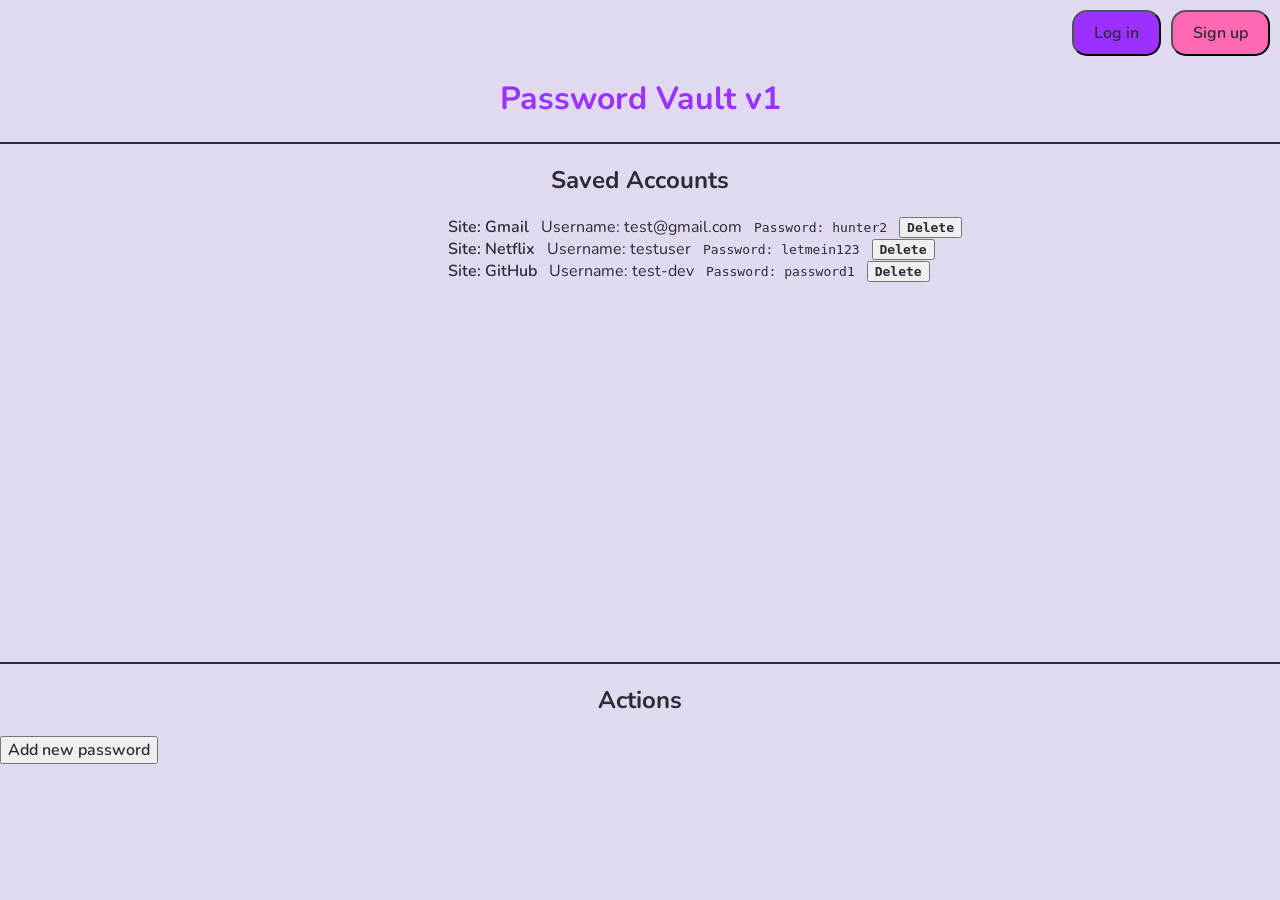
<file: index.html>
<!DOCTYPE html>
<!-- to run front end, run this html file -->
<!-- file purpose: structure -->

<html lang="en">

<!-- setup -->
<head>
    <meta charset="UTF-8">
    <meta name="viewport" content="width=device-width, initial-scale=1.0">
    <title>Password Vault v1</title>

    <!-- fetch nunito font from google server -->
    <link rel="preconnect" href="https://fonts.googleapis.com">
    <link href="https://fonts.googleapis.com/css2?family=Nunito:wght@200..1000&display=swap" rel="stylesheet">

    <!-- include this line to run css -->
    <link rel="stylesheet" href="style.css">
</head>

<!-- visible content -->
<body>
    <div class="right-align">
        <button id="log-in-btn">Log in</button>
        <button id="sign-up-btn">Sign up</button>
    </div>
    <h1>Password Vault v1</h1>

    <!-- top -->
    <div class="top-panel">
        <h2>Saved Accounts</h2>
        <!-- render saved accounts from js (stored in array) -->
        <div id="saved-accounts"></div>
    </div>

    <!-- bottom -->
    <div class="bottom-panel">
        <h2>Actions</h2>
        <!-- show new account form button -->
        <button id="show-form-btn">Add new password</button>

        <!-- new account form, set to hidden -->
        <div id="add-account-form" class="hidden">
            <input id="website-input" type="text" placeholder="Website">
            <input id="email-input" type="email" placeholder="Email">
            <input id="password-input" type="text" placeholder="Password">
            <button id="save-new-account-btn">Save</button>
        </div>

        <!-- error message, set to hidden -->
        <div id="err-msg" class="hidden">
            <h4>Error</h4>
        </div>
    </div>

    <!-- include this line to run js-->
    <script src="script.js"></script>
</body>

</html>
</file>
<file: style.css>
/* file purpose: presentation and style */

/* note: a "class" is an attribute for html elements, unlike Python class */


/* ------------------------------------------------------ ELEMENT RULES */
body {
    /* stack direction horizontal, children span all of parent vertical direction, not just contents */
    display: flex;

    /* change stack direction to vertical, span direction to horizontal */
    flex-direction: column;

    /* make body span all of viewport height */
    height: 100vh;

    margin: 0;

    background-color: #e0d9f0;
}

/* h1 tag */
h1 {
    text-align: center;
    font-family: 'Nunito', sans-serif;
    font-weight: 700;
    color: #9b30ff;
}

/* h2 tag */
h2 {
    text-align: center;
    font-family: 'Nunito', sans-serif;
    font-weight: 700;
    color: #2c2c34;
}

/* ------------------------------------------------------ CLASS RULES */
/* class to stack horizontally right aligned */
.right-align {
    display: flex;
    justify-content: flex-end;
}

/* class to create top section */
.top-panel {
    border-top: 2px solid #2c2c34;        /* add borders */
    border-bottom: 1px solid #2c2c34;
    flex: 2.2;                                /* 3:1 height ratio of leftover space */
    overflow-y: auto;                       /* if content overflows, scrollbar instead of increase height to fit contents */

}

/* class to create bottom section */
.bottom-panel {
    border-top: 1px solid #2c2c34;
    flex: 1;
}

/* class to set hidden */
.hidden {
    display: none;
}

/* class to style site */
.style-site {
    font-family: 'Nunito', sans-serif;
    font-weight: 600;
    color: #2c2c34;
    margin-right: 12px;
}

/* class to style username */
.style-username {
    font-family: 'Nunito', sans-serif;
    color: #2c2c34;
    margin-right: 12px;
}

/* class to style password */
.style-password {
    font-family: monospace;
    color: #2c2c34;
    margin-right: 12px;
}

/* class to style delete button */
.style-delete {
    font: inherit;
    font-family: monospace;
    font-weight: 600;
    color: #2c2c34;
}

/* class to style delete button hover */
.style-delete:hover {
    color: red;
}

/* ------------------------------------------------------ ID RULES */
/* style rendered accounts with proportional padding */
#saved-accounts {
    /* automatically proportional to width of parent (left panel) */
    padding-left: 35%;
}

/* style show form button */
#show-form-btn {
    font: inherit;
    font-family: 'Nunito', sans-serif;
    font-weight: 600;
    color: #2c2c34;
}

/* add hover state colour */
#show-form-btn:hover {
    color: #7a1fcc;
}

/* style error message */
#err-msg h4 {
    margin-top: 0;
    font-family: 'Nunito', sans-serif;
    color: #e63950;
}

/* style input fields */
#add-account-form input {
    font: inherit;
    font-family: 'Nunito', sans-serif;
    font-weight: 600;
    color: #2c2c34;
}

/* style save button */
#save-new-account-btn {
    font: inherit;
    font-family: 'Nunito', sans-serif;
    font-weight: 600;
    color: #2c2c34;
}

/* add hover state colour */
#save-new-account-btn:hover {
    color: #7a1fcc;
}

/* style log in button */
#log-in-btn {
    font: inherit;
    color: #2c2c34;
    background-color: #9b30ff;
    font-family: 'Nunito', sans-serif;
    border-radius: 15px;
    font-weight: 600;
    padding: 10px 20px;
    margin-right: 10px;
    margin-top: 10px;
}

/* style sign up button */
#sign-up-btn {
    font: inherit;
    color: #2c2c34;
    background-color: #ff69b4;
    font-family: 'Nunito', sans-serif;
    border-radius: 15px;
    font-weight: 600;
    padding: 10px 20px;
    margin-right: 10px;
    margin-top: 10px;
}

#log-in-btn:hover {
    color: #e0d9f0;
}

#sign-up-btn:hover {
    color: #e0d9f0;
}
</file>
